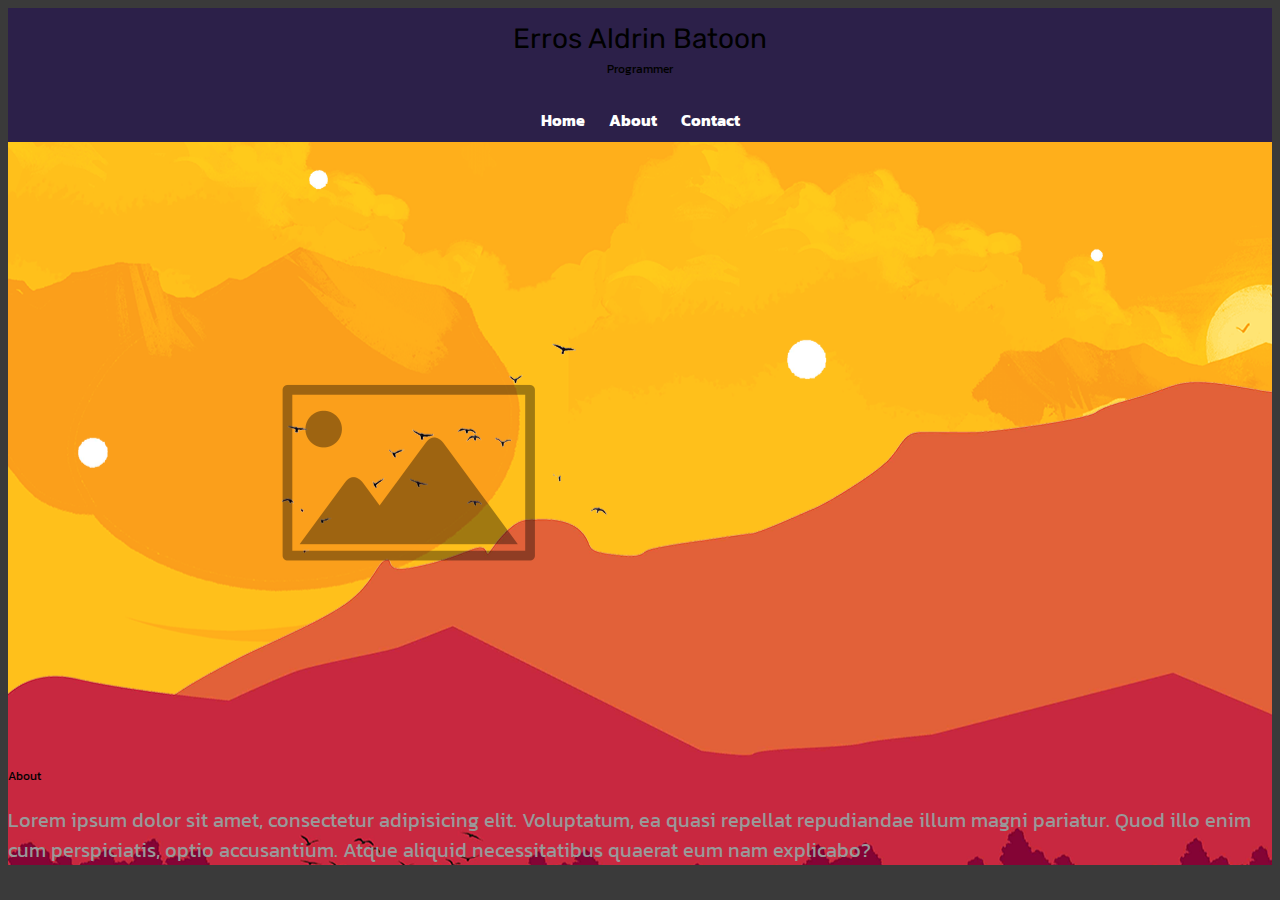
<file: about.html>
<html lang="en">
<head>
    <meta charset="UTF-8">
    <meta http-equiv="X-UA-Compatible" content="IE=edge">
    <meta name="viewport" content="width=device-width, initial-scale=1.0">
    <link rel="stylesheet" href="css/about.css">
    <link rel="stylesheet" type="text/css" href="https://legoman8304.github.io/style.css"> 
    <link href='https://fonts.googleapis.com/css?family=Rubik:400,400italic,700,700italic,900|Kanit:400,400italic,700,700italic' rel='stylesheet' type='text/css'>
    <title>About</title>
</head>
<body class="indigo darken-3">
    <header>
        <a href="https://www.facebook.com/kaiser.belrose" id="logo" target="_blank">
          <h1>Erros Aldrin Batoon</h1>
          <h2>Programmer</h2>
        </a>
        <nav>
          <ul>
            <li><a href="index.html" class="selected">Home</a></li>
             <li><a href="about.html">About</a></li>
             <li><a href="index.html">Contact</a></li>
          </ul>
        </nav>
      </header>
    <div style="background:url(imgs/Wallpaper.png) repeat fixed;">
        <div data-aos="flip-left" class="row">
           <div class="col s12 m6">
            <img src="imgs/placeholder.png" alt="" class="image responsive-img" style="max-width: 70%; height: auto;">
           </div>
           <div class="col s12 m6">
            <h2>
                <span style="color:black;"> 
                    About
                </span>
            </h2>
            <p class="flow-text">Lorem ipsum dolor sit amet, consectetur adipisicing elit. Voluptatum, ea quasi repellat repudiandae illum magni pariatur. Quod illo enim cum perspiciatis, optio accusantium. Atque aliquid necessitatibus quaerat eum nam explicabo?</p>
           </div>
        </div>
    </div>


    <script src="https://unpkg.com/aos@2.3.1/dist/aos.js"></script>
    <script>
      AOS.init();
    </script>
    
</body>
</html>
</file>
<file: css/about.css>
body {
	font-family: 'Kanit', sans-serif;
  }
  
  #wrapper {
	max-width: 940px;
	margin: 0 auto;
	padding: 0 5%;
  }
  
  a {
	text-decoration: none;
  }
  
  img {
	max-width: 100%;
  }
  
  /*****************************
  HEADER
  *****************************/
  
  header {
	float: left;
	margin: 0 0 30px 0;
	padding: 5px 0 0 0;
	width: 100%;
  }
  
  #logo {
	text-align: center;
	margin: 0;
  }
  
  h1 {
	font-family: 'Rubik', sans-serif;
	margin: 15px 0;
	font-size: 1.75em;
	font-weight: normal;
	line-height: 0.8em;
  }
  
  h2 {
	font-size: 0.75em;
	margin: -5px 0 0;
	font-weight: normal;
  }
  
.code {
    opacity: 100%;
    width: 40%;
    clear: both;
    height: 250px;
    background: #000000;
    border-radius: 2px;
    margin: 12vh 0;
    padding: 10px;
}
  .code-right {
      float: right;
  }

  .flow-text{

    
    font-size: 20px;
}
  
.aboutme .row a{
    display: inline-block;
    background: #395BA9;
    color: #fff;
    font-size: 25px;
    padding: 12px 36px;
    margin-top: 20px;
    font-weight: 400;
    border-radius: 6px;
    border: 2px solid #395BA9;
    transition: all 0.3s ease;
}
.aboutme .row a:hover{
    color: #395BA9;
    background: none;
}

  /* nav background */
  nav {
	background: #2c2049;
  }

    /* site body */
    body {
        background-color: rgb(58, 58, 58);
        color: #999;
      }
      
      /*green header */
      header {
        background: #2c2049;
        border-color:#7aff7a;
      }
      
      /* nav background */
      nav {
        background: #2c2049;
      }
      
      /* logo text */
      h1, h2 {
        color: rgb(0, 0, 0);
      }
      
      /* links */
      a {
        color: #00ff00;
      }
      
      /* nav link */
      nav a, nav a:visited {
        color: #fff;
      }

      /*****************************
  NAVIGATION
  *****************************/
  
  nav { 
	text-align: center;
	padding: 10px 0;
	margin: 20px 0 0;
  }
  
  nav ul {
	list-style: none;
	margin: 0 10px;
	padding: 0;
  }
  
  nav li {
	display: inline-block;
  }
  
  nav a {
	font-weight: 700;
	padding: 15px 10px;
  }
</file>
